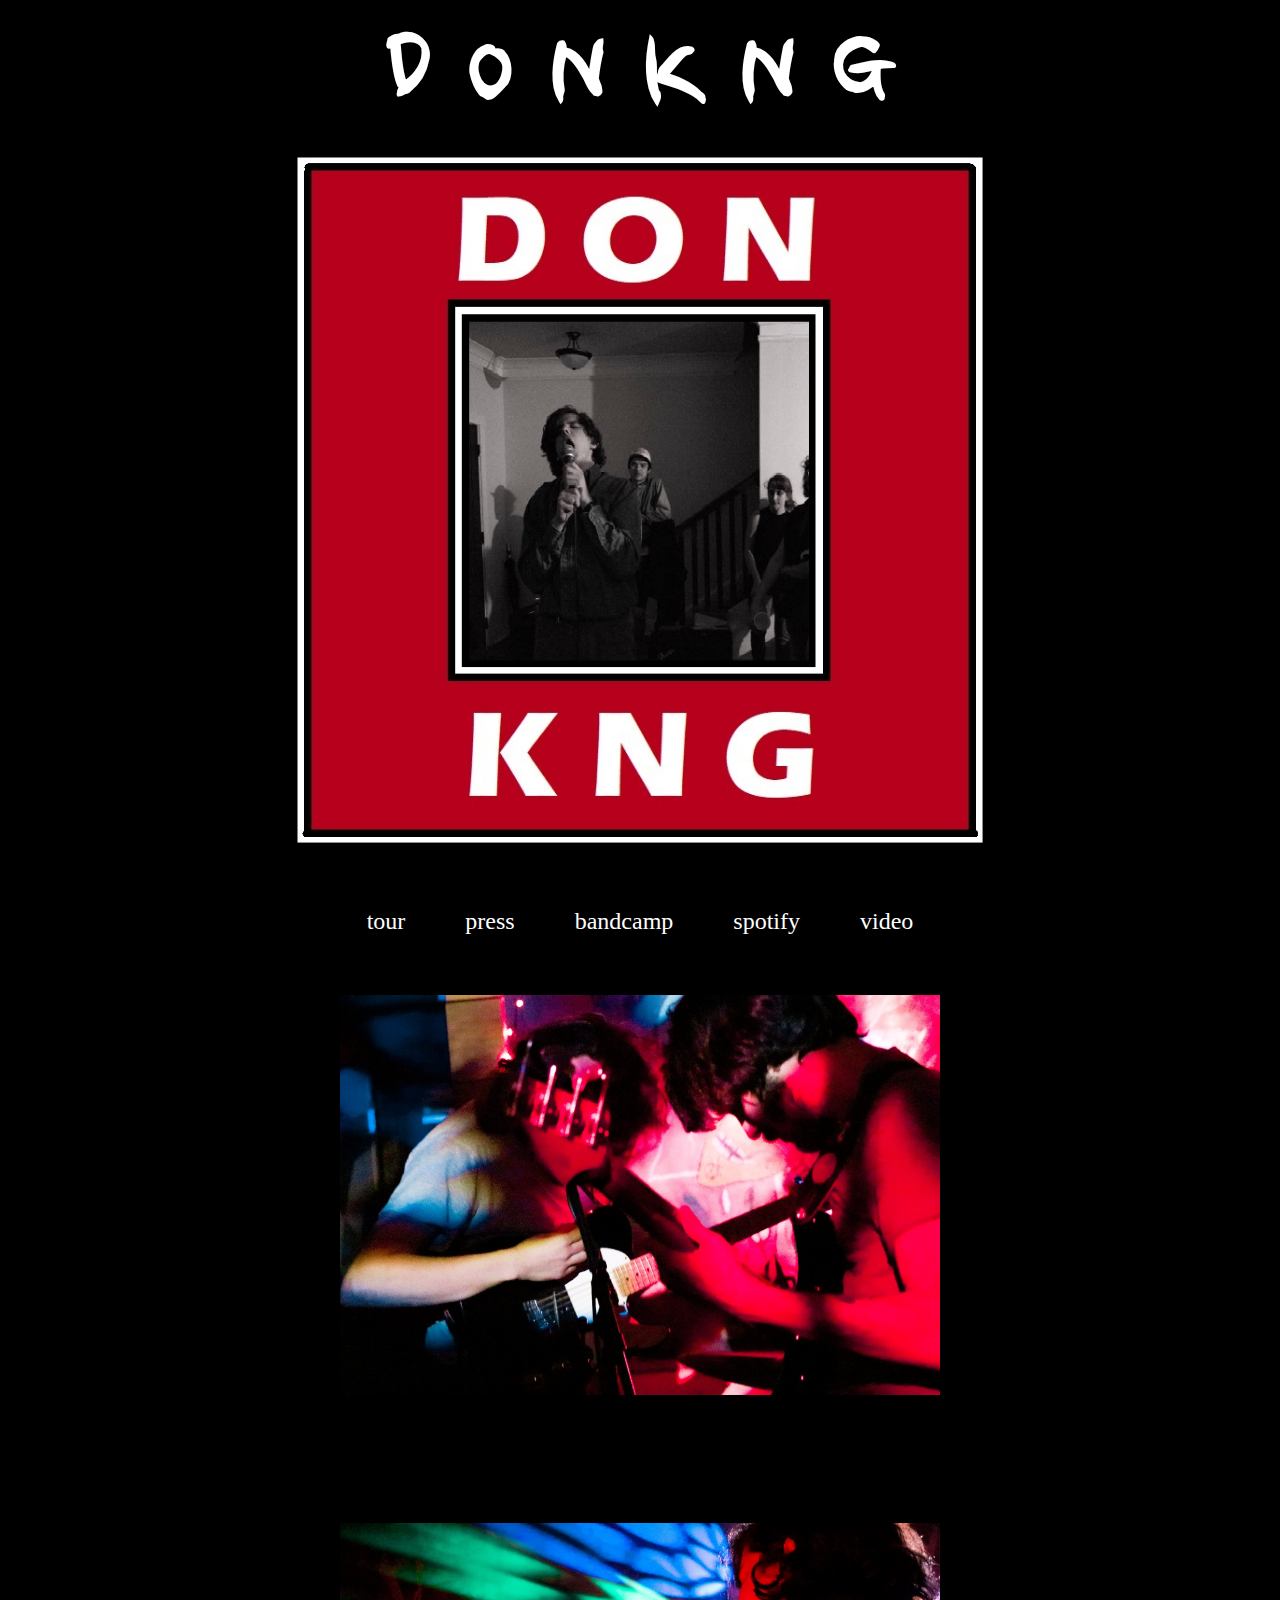
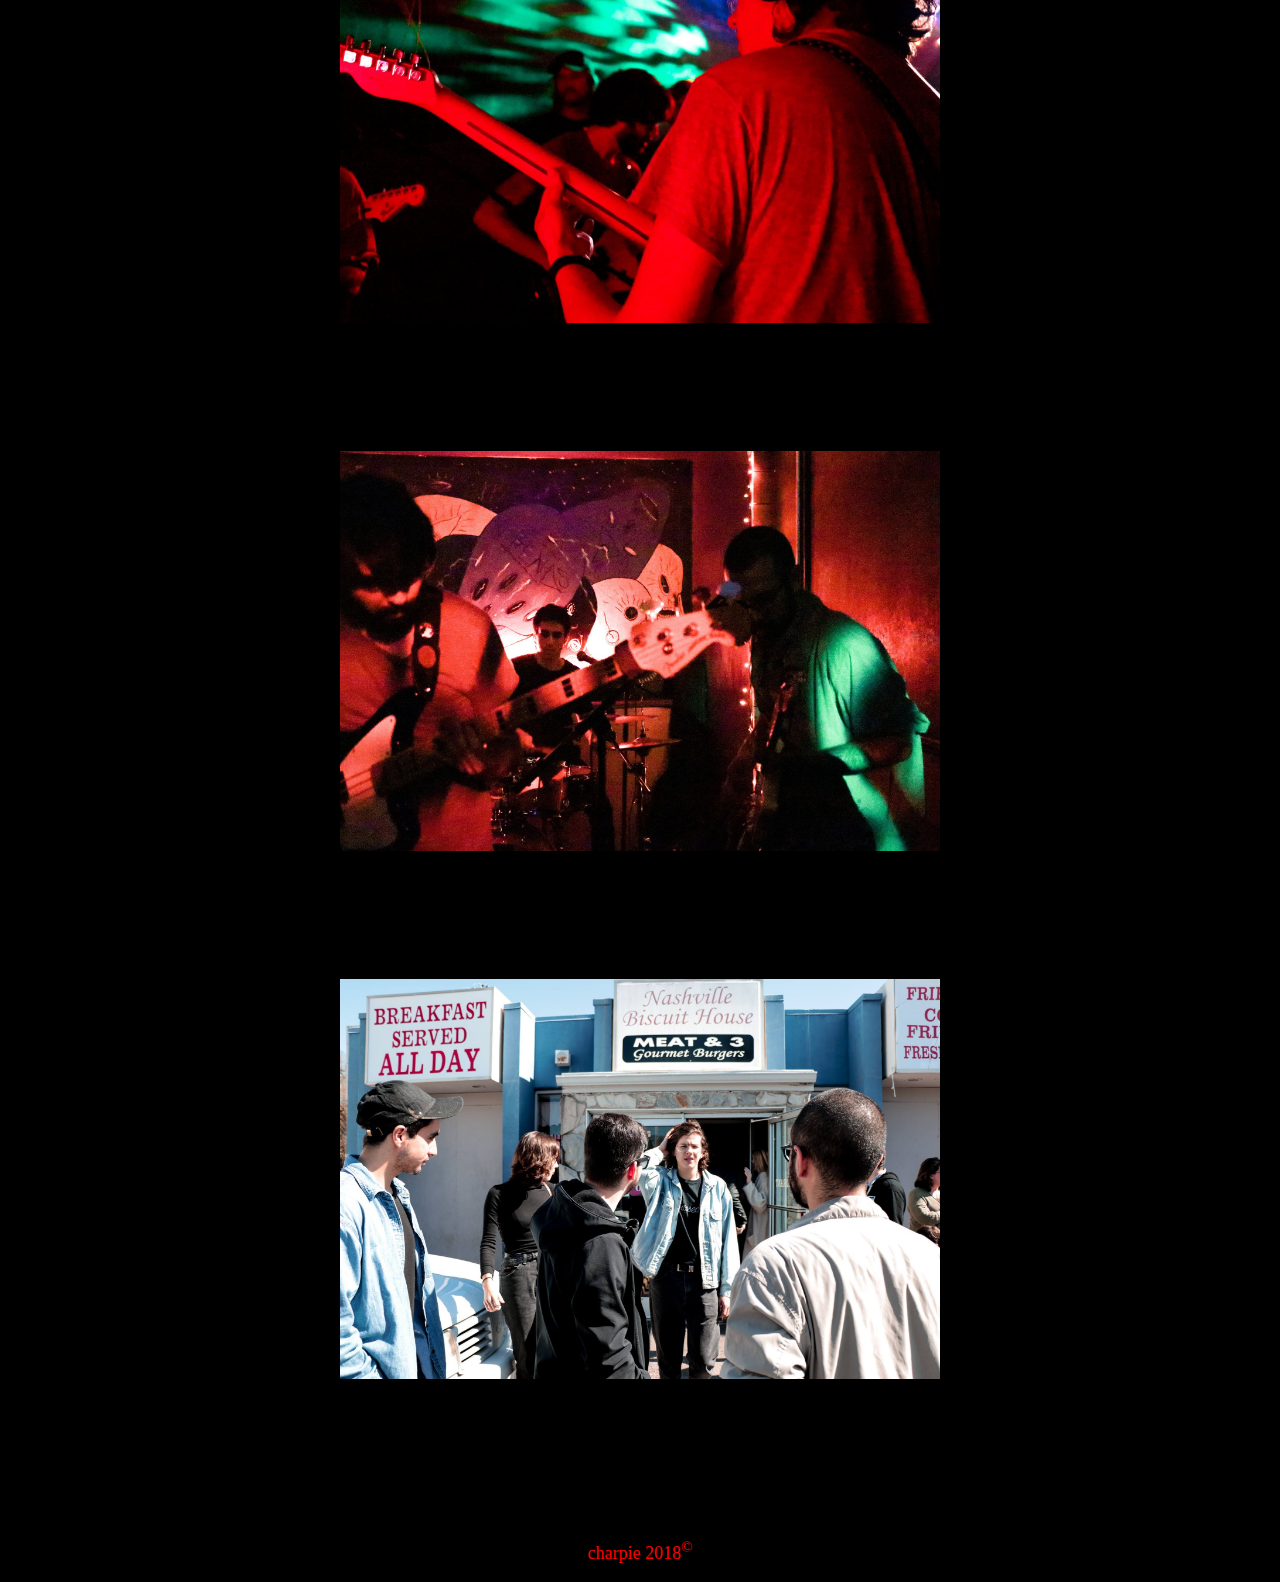
<file: index.html>
<!DOCTYPE html>
<html lang = "en">

	<head>
		<link href = "css/main.css" type = "text/css" rel = "stylesheet" /> 
		<link href="https://fonts.googleapis.com/css?family=Nanum+Brush+Script" rel="stylesheet"> <!--yes-->
	</head>

	<body onscroll = "sticky_navbar()">
		<div class = "content">
			<div class = "header">
				<h1>D O N K N G</h1>
				<img src = "images/artwork_3.jpg" alt = "cover art for the concurrent currents single, showing
					matt and cam playing." title = "concurrent currents single cover" width = "700" height = "700"/><br/>
			</div> <!-- end of header -->

			<div id = "nav-bar">
				<ul>
					<li class = "nav" id = "tour"><a href = "tour.html" class = "nav">tour</a></li>
					<li class = "nav" id = "press"><a href = "press.html" class = "nav">press</a></li>
					<li class = "nav" id = "bandcamp"><a href = "https://donkngfl.bandcamp.com/" class = "nav">bandcamp</a></li>
					<li class = "nav" id = "spotify"><a href = "https://open.spotify.com/artist/3Y9FCyeKwmqHIZFpVAqnUb" class = "nav">spotify</a></li>
					<li class = "nav" id = "video"><a href = "video.html" class = "nav">video</a></li>
				</ul>
			</div> <!-- end of nav-bar -->

			<div id = "imgs">
				<img src = "images/matt_cam.jpg" alt = "cam and mattplaying live, facing each other." title = "cam and matt jamming." width = "600" height = "400"/><br/>
				<img src = "images/cam.jpg" alt = "cam and mattplaying live, facing each other." title = "cam and matt jamming." width = "600" height = "400"/><br/>
				<img src = "images/matt_juan_charpie.jpg" alt = "cam and mattplaying live, facing each other." title = "cam and matt jamming." width = "600" height = "400"/><br/>
				<img src = "images/meat3.jpg" alt = "cam and mattplaying live, facing each other." title = "cam and matt jamming." width = "600" height = "400"/><br/>
			</div> <!-- end of imgs -->

			<br/><br/>

			<div class = "credits">
				<p>charpie 2018<sup>&copy</sup></p>
			</div> <!-- end of credits -->

		</div> <!-- end of content -->
	</body>

	<script src = "js/main.js"></script>

</html>
</file>
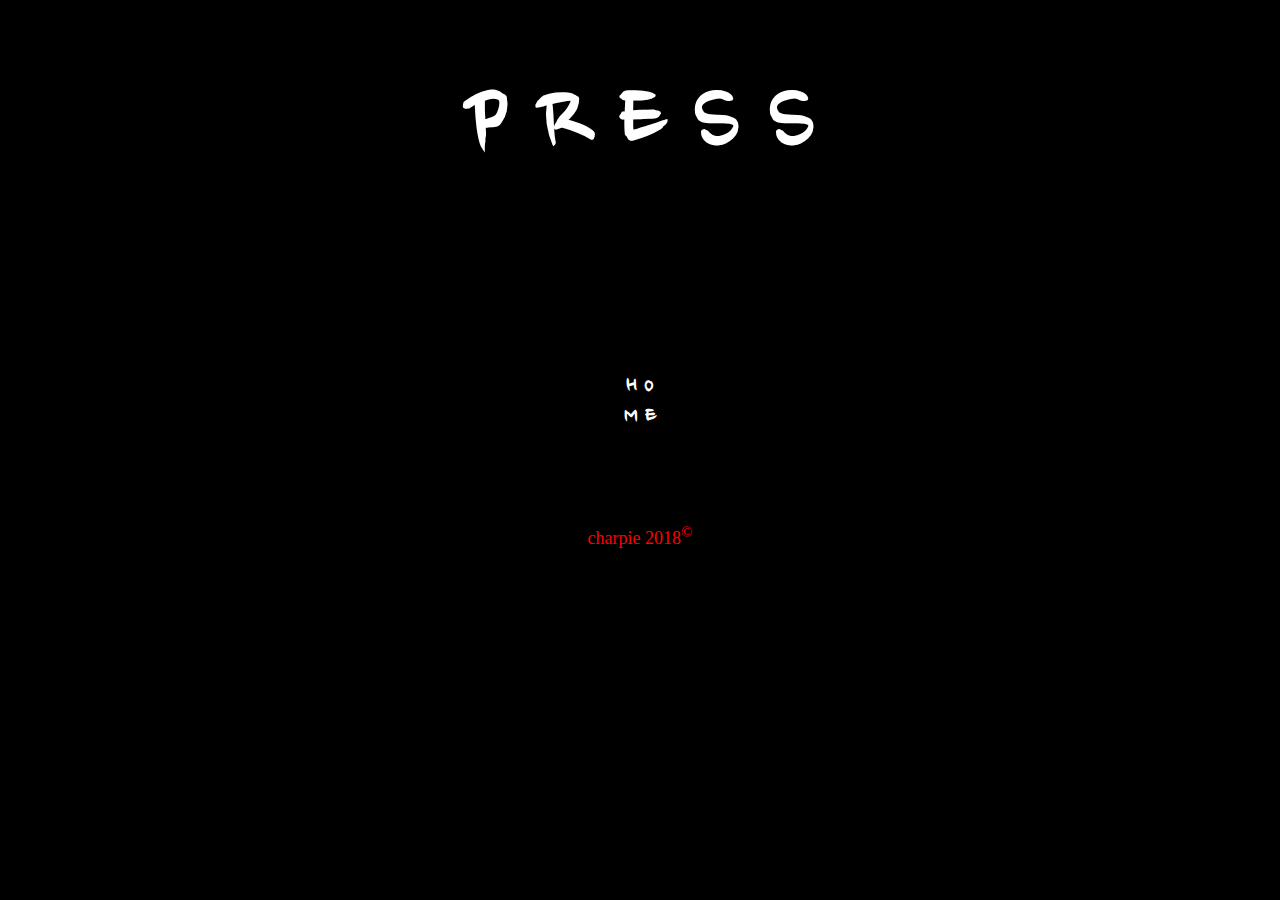
<file: press.html>
<!DOCTYPE html>
<html lang = "en">

	<head>
		<link href = "css/main.css" type = "text/css" rel = "stylesheet" /> 
		<link href="https://fonts.googleapis.com/css?family=Nanum+Brush+Script" rel="stylesheet"> <!--yes-->
	</head>

	<body>
		<div class = "content">

			<br/><br/>
			<div class = "header">
				<h2>P R E S S</h2>
			</div><!-- end of header -->

			<br/>


			<br/><br/><br/>

			<div id = "home-button">
				<h1 class = "return"><a href = "index.html">H O<br/>M E
				</a></h1>
			</div> <!-- end of home-button -->

			<br/><br/>

			<div class = "credits">
				<p>charpie 2018<sup>&copy</sup></p>
			</div> <!-- end of credits -->
		</div> <!-- end of contents -->
	</body>

</html>
</file>
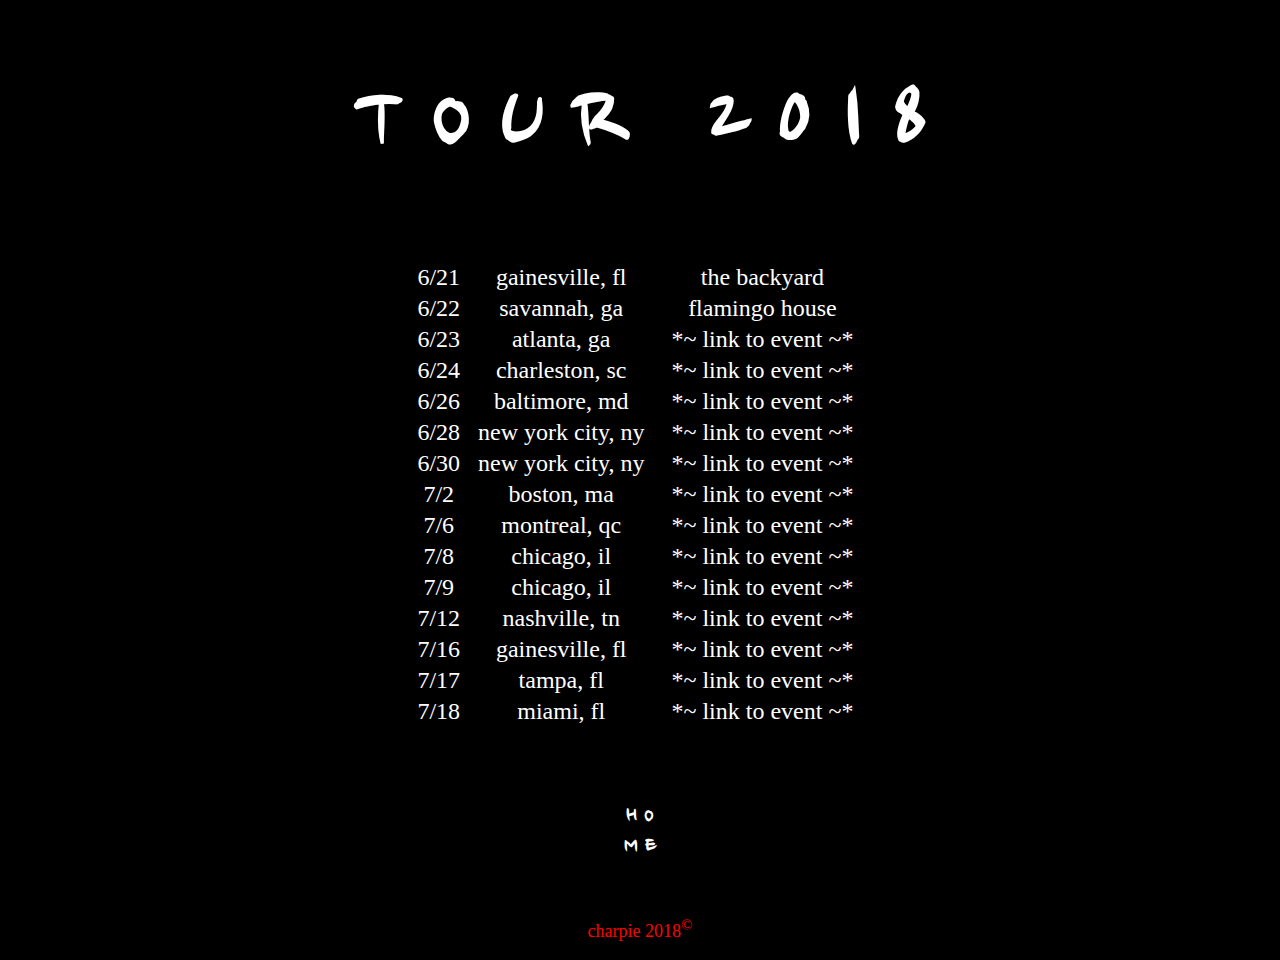
<file: tour.html>
<!DOCTYPE html>
<html lang = "en">

	<head>
		<link href = "css/main.css" type = "text/css" rel = "stylesheet" /> 
		<link href="https://fonts.googleapis.com/css?family=Nanum+Brush+Script" rel="stylesheet"> <!--yes-->
	</head>

	<body>
		<div class = "content">
			<br/><br/>
			<div class = "header">
				<h2>T O U R&nbsp&nbsp 2 0 1 8</h2>
			</div><!-- end of header -->

			<br/>
		
			<div id = "tour-dates">
				<table>
					<tr>
						<td>6/21</td>
						<td>gainesville, fl</td>
						<td><a href = "https://www.facebook.com/events/386901295158916/">the backyard</a></td>
					</tr>
					<tr>
						<td>6/22</td>
						<td>savannah, ga</td>
						<td><a href = "https://www.facebook.com/events/1844000345657894/">flamingo house</a></td>
					</tr>
					<tr>
						<td>6/23</td>
						<td>atlanta, ga</td>
						<td>*~ link to event ~*</td>
					</tr>
					<tr>
						<td>6/24</td>
						<td>charleston, sc</td>
						<td>*~ link to event ~*</td>
					</tr>
					<tr>
						<td>6/26</td>
						<td>baltimore, md</td>
						<td>*~ link to event ~*</td>
					</tr>
					<tr>
						<td>6/28</td>
						<td>new york city, ny</td>
						<td>*~ link to event ~*</td>
					</tr>
					<tr>
						<td>6/30</td>
						<td>new york city, ny</td>
						<td>*~ link to event ~*</td>
					</tr>
					<tr>
						<td>7/2</td>
						<td>boston, ma</td>
						<td>*~ link to event ~*</td>
					</tr>
					<tr>
						<td>7/6</td>
						<td>montreal, qc</td>
						<td>*~ link to event ~*</td>
					</tr>
					<tr>
						<td>7/8</td>
						<td>chicago, il</td>
						<td>*~ link to event ~*</td>
					</tr>
					<tr>
						<td>7/9</td>
						<td>chicago, il</td>
						<td>*~ link to event ~*</td>
					</tr>
					<tr>
						<td>7/12</td>
						<td>nashville, tn</td>
						<td>*~ link to event ~*</td>
					</tr>
					<tr>
						<td>7/16</td>
						<td>gainesville, fl</td>
						<td>*~ link to event ~*</td>
					</tr>
					<tr>
						<td>7/17</td>
						<td>tampa, fl</td>
						<td>*~ link to event ~*</td>
					</tr>
					<tr>
						<td>7/18</td>
						<td>miami, fl</td>
						<td>*~ link to event ~*</td>
					</tr>
					

				</table>
			</div> <!-- end of tour-dates -->

			<br/><br/>

			<div id = "home-button">
				<h1 class = "return"><a href = "index.html">H O<br/>M E
				</a></h1>
			</div> <!-- end of home-button -->

			<br/>

			<div class = "credits">
				<p>charpie 2018<sup>&copy</sup></p>
			</div> <!-- end of credits -->

		</div> <!-- end of content -->
	</body>
</html>
</file>
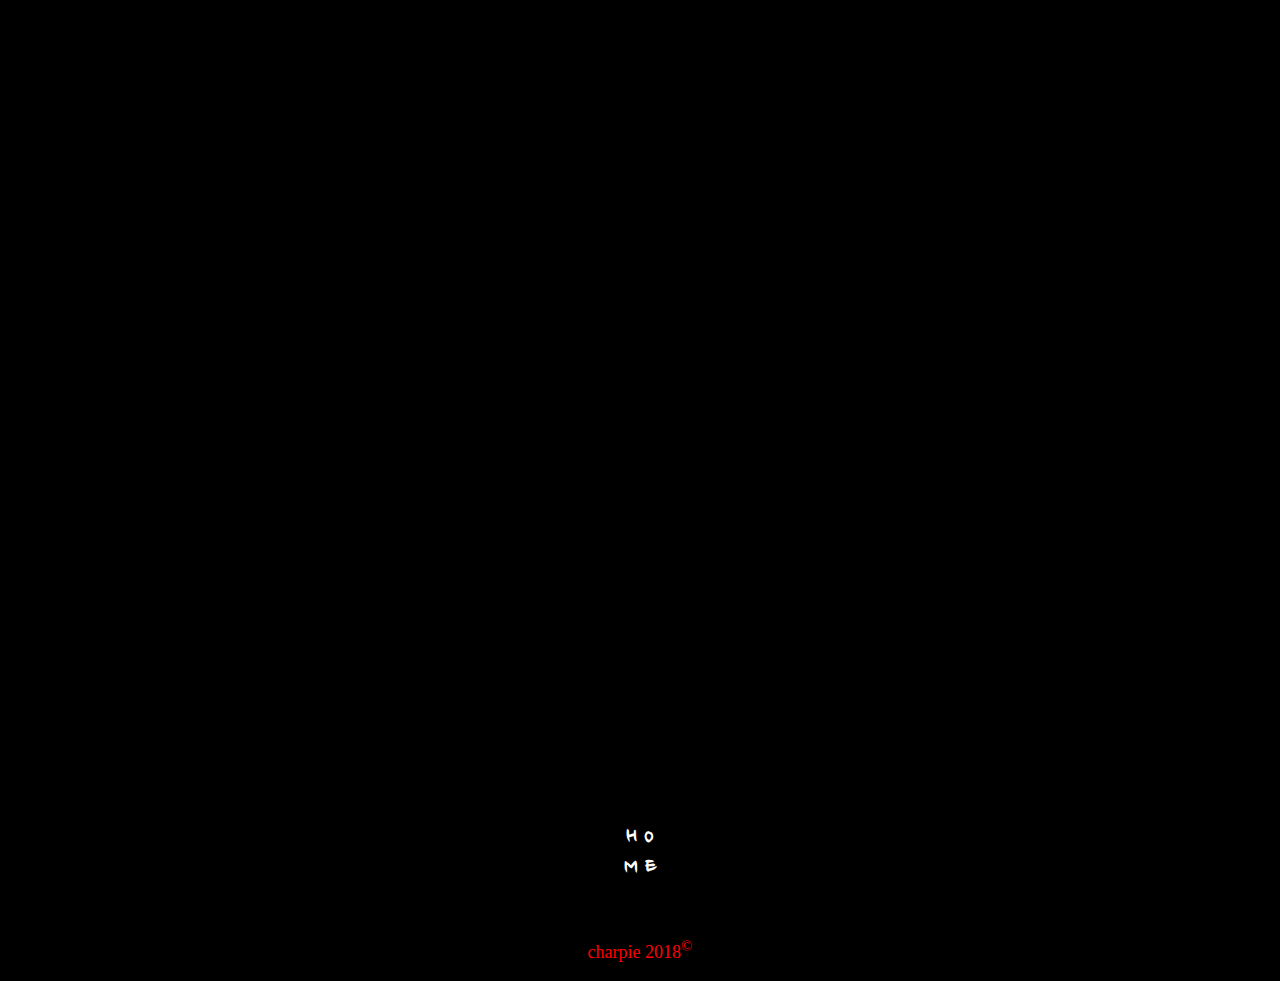
<file: video.html>
<!DOCTYPE html>
<html lang = "en">

	<head>
		<link href = "css/main.css" type = "text/css" rel = "stylesheet" /> 
		<link href="https://fonts.googleapis.com/css?family=Nanum+Brush+Script" rel="stylesheet"> <!--yes-->
	</head>

	<body>
		<div class = "content">
			<br/><br/><br/>

			<div id = "video">
				<iframe width="1120" height="630" src="https://www.youtube.com/embed/kfTPdwJDC_8?autoplay=1&amp;rel=0&amp;showinfo=0" frameborder="0" allow="autoplay; encrypted-media" allowfullscreen></iframe>
			</div> <!-- end of video -->

			<br/><br/>
			<div id = "home-button">
				<h1 class = "return"><a href = "index.html">H O<br/>M E
				</a></h1>
			</div> <!-- end of home-button -->

			<br/>

			<div class = "credits">
				<p>charpie 2018<sup>&copy</sup></p>
			</div> <!-- end of credits -->
		</div> <!-- end of contents -->
	</body>

</html>



<!--
<iframe width="560" height="315" src="https://www.youtube.com/embed/kfTPdwJDC_8?rel=0&amp;showinfo=0" frameborder="0" allow="autoplay; encrypted-media" allowfullscreen></iframe> -->
</file>
<file: css/main.css>
h1, h2 {
	font-family: 'Nanum Brush Script', cursive;
	margin-bottom: 0px;
	margin-top: 0px;
}

h1 {
	font-size: 120px;
}

h2 {
	font-size: 100px;
	line-height: 100px;
	display: inline;
}

h1.return {
	font-size: 24px;
}
body {
	width: 100%;
	background-color: black;
	color: white;
	font-size: 32px;
	font-family: Georgia;
	margin: 0px;
	padding: 0px;
}

div.content {
	width: 60%;
	box-sizing: border-box;
	min-width: 720px;
}


div.header, div#imgs, div.credits {
	width: 100%
}


div.header, div#imgs, div.credits, div#tour-dates, div.content {
	margin-left: auto;
	margin-right: auto;
	text-align: center;
	box-sizing: border-box;
	margin-top: 0px;
	margin-bottom: 0px;
	padding: 0px;
}

div.header {
	padding-bottom: 50px;
}

div#tour-dates, table {
	margin-left: auto;
	margin-right: auto;
	text-align: center;
	font-size: 24px;
}

div#tour-dates {
	width: 85%;
} 

table {
	width: 70%;
}

.sticky {
	color: red;
	position: fixed;
	top: 0;
 	width: 60%;
	box-sizing: border-box;
}

ul {
	font-size: 24px;
	padding: 0px;
	margin-top: 0px;
	margin-bottom: 0px;
	list-style-type: none;
	box-sizing: border-box;
	width: 100%;
}

li.nav {
	display: inline;
	margin: -3px;
	width: 100%;
	box-sizing: border-box;
}

a {
	text-decoration: none;
	color: white;
	box-sizing: border-box;
	width: 100%;
}

a.nav {
	padding-left: 20px;
	padding-right: 20px;
}
/*For when clicking links*/
a:active, a:hover {
	color: red;
}


#tour {
	padding-right: 10px;
}
#press {
	/*border-left: 1px solid white;*/
	padding-left: 10px;
	padding-right: 10px;
}
#bandcamp {
	/*border-left: 1px solid white;*/
	padding-left: 10px;
	padding-right: 10px;
}
#spotify {
	/*border-left: 1px solid white;*/
	padding-left: 10px;
	padding-right: 10px;
}
#video {
	/*border-left: 1px solid white;*/
	padding-left: 10px;
}

div#imgs>img {

	margin: 60px;
}

div.credits {
	font-size: 18px;
	color: red;
}
</file>
